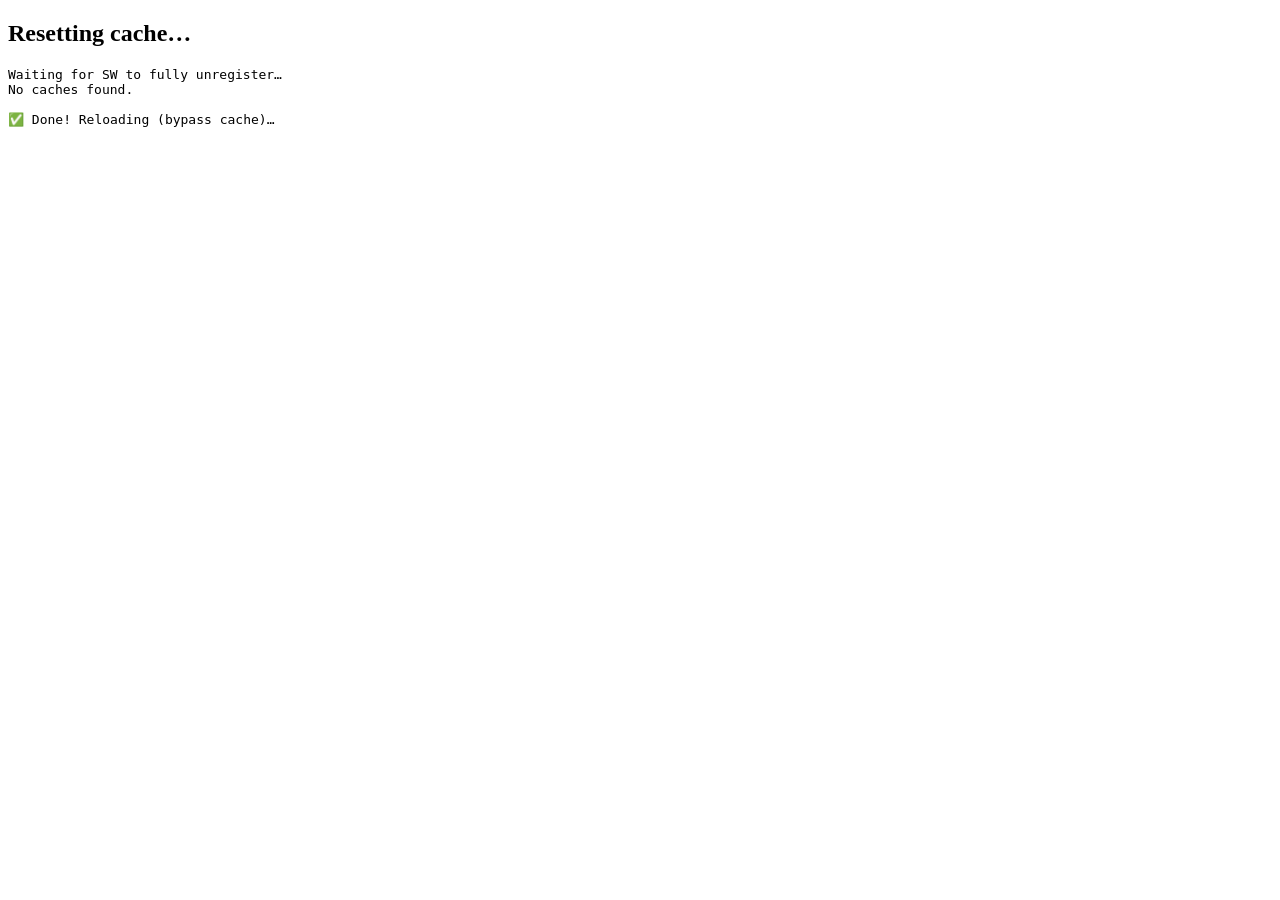
<file: frontend/reset.html>
<!DOCTYPE html>
<html><head><title>Cache Reset</title></head>
<body>
<h2>Resetting cache…</h2>
<pre id="log"></pre>
<script>
const log = document.getElementById('log');
function msg(s) { log.textContent += s + '\n'; }

(async () => {
  // 1. Unregister all service workers
  if ('serviceWorker' in navigator) {
    const regs = await navigator.serviceWorker.getRegistrations();
    for (const r of regs) {
      const ok = await r.unregister();
      msg('Unregistered SW (' + (ok ? 'ok' : 'failed') + '): ' + r.scope);
    }
    msg('Waiting for SW to fully unregister…');
    await new Promise(r => setTimeout(r, 500));
  }
  // 2. Clear all Cache Storage entries
  const keys = await caches.keys();
  for (const k of keys) {
    await caches.delete(k);
    msg('Deleted cache: ' + k);
  }
  if (!keys.length) msg('No caches found.');

  msg('\n✅ Done! Reloading (bypass cache)…');
  // Force a hard reload bypassing any remaining cache
  setTimeout(() => window.location.replace('/?_reset=' + Date.now()), 1000);
})();
</script>
</body>
</html>
</file>
